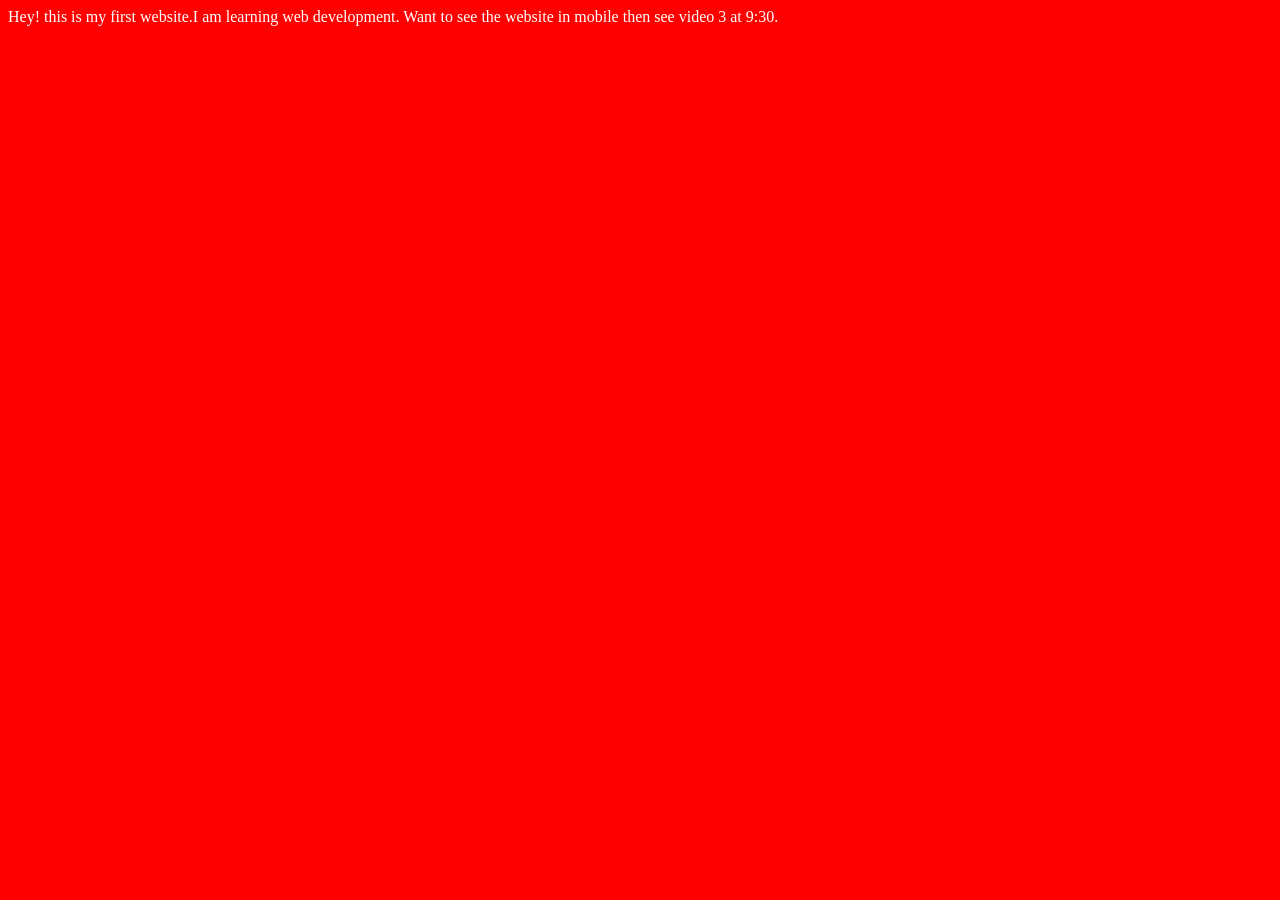
<file: Lesson 1/index.html>
<!DOCTYPE html>
<html lang="en">
<head>
    <meta charset="UTF-8">
    <meta name="viewport" content="width=\, initial-scale=1.0">
    <title>first website</title>
    <link rel="stylesheet" href="style.css">
</head>
<body>
    Hey! this is my first website.I am learning web development.
    Want to see the website in mobile then see video 3 at 9:30.
    <script src="script.js"></script>
</body>
</html>
</file>
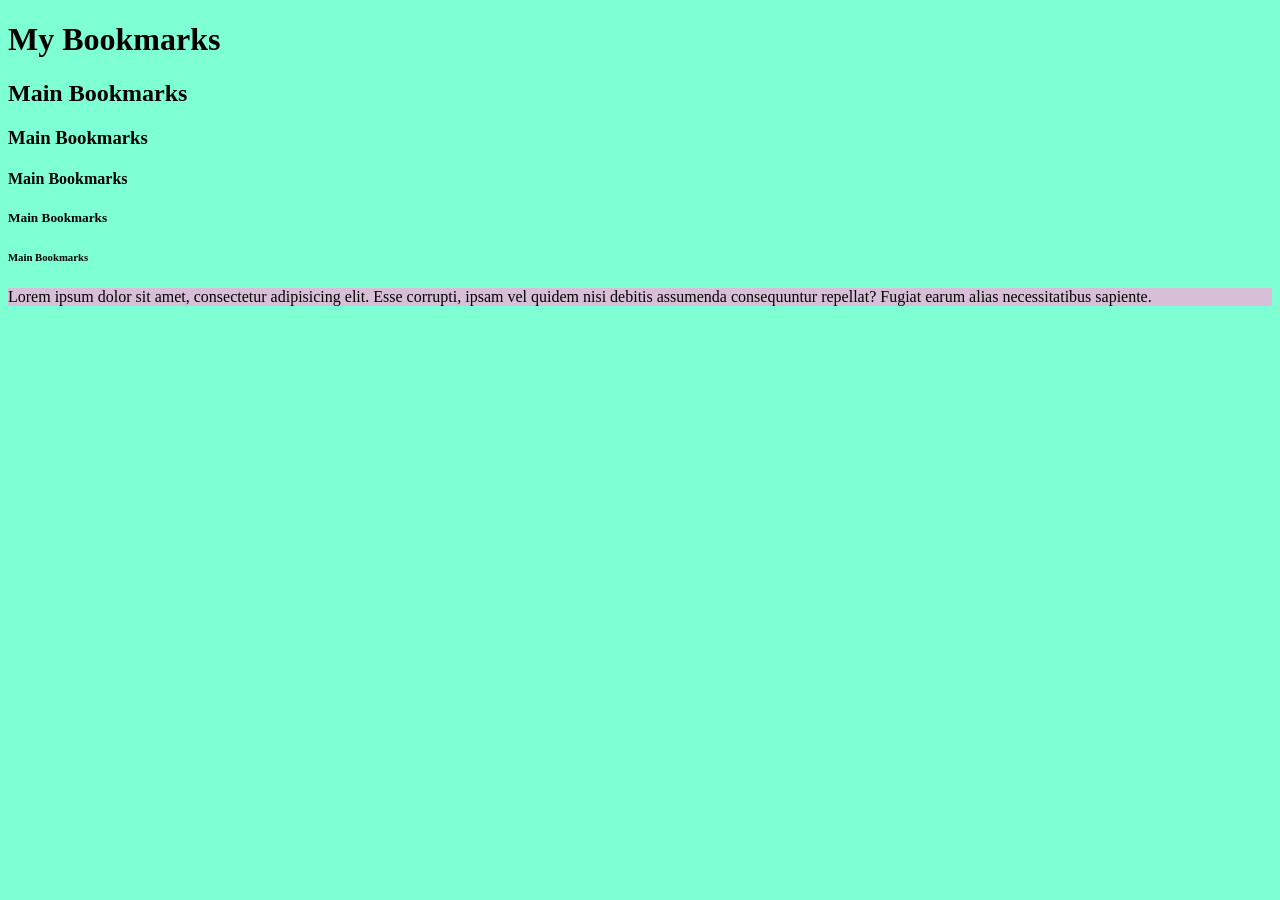
<file: Lesson 2/index.html>
<!DOCTYPE html>
<html lang="en">
<head>
    <meta charset="UTF-8">
    <meta name="viewport" content="width=device-width, initial-scale=1.0">
    <title>Heading</title>
    <link rel="stylesheet" href="style.css">
</head>
<body>
    <h1>My Bookmarks</h1>
    <h2>Main Bookmarks</h2>
    <h3>Main Bookmarks</h3>
    <h4>Main Bookmarks</h4>
    <h5>Main Bookmarks</h5>
    <h6>Main Bookmarks</h6>
    <p style="background-color: thistle;">Lorem ipsum dolor sit amet, consectetur adipisicing elit. Esse corrupti, ipsam vel quidem nisi debitis assumenda consequuntur repellat? Fugiat earum alias necessitatibus sapiente.</p>
</body>
</html>
</file>
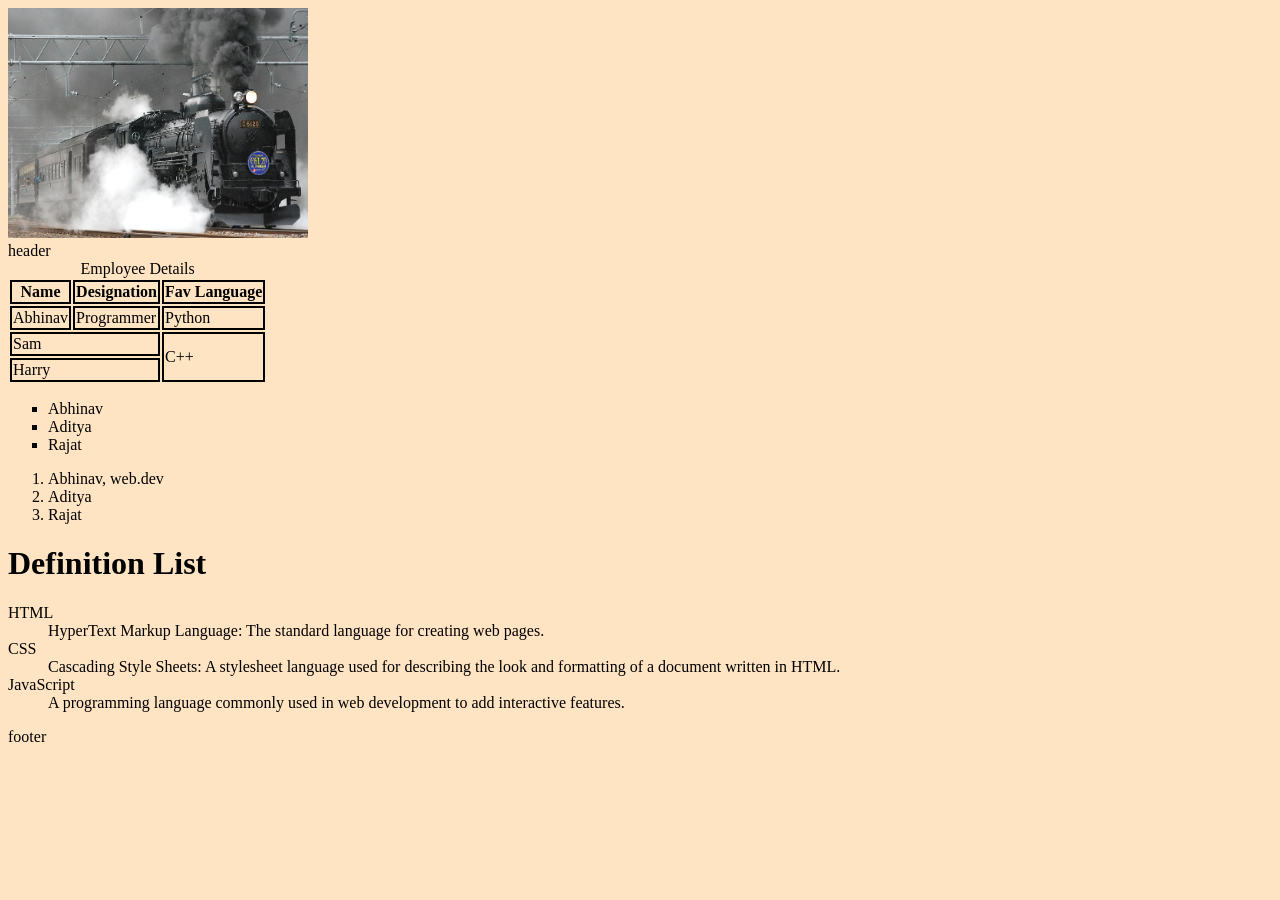
<file: Lesson 3/index.html>
<!DOCTYPE html>
<html lang="en">
<head>
    <meta charset="UTF-8">
    <meta name="viewport" content="width=device-width, initial-scale=1.0">
    <title>Images, table, lists</title>
    <link rel="stylesheet" href="style.css">
</head>
<body>
    <img width="300" height="230" src="train image.png" alt="Train Image">
    <table>
        <caption>Employee Details</caption>
        <br>
        <thead>header</thead>
        <thead>
        <tr>
            <th>Name</th>
            <th>Designation</th>
            <th>Fav Language</th>
        </tr>
        </thead>

        <tbody>
        <tr>
            <td>Abhinav</td>
            <td>Programmer</td>
            <td>Python</td>
        </tr>
        </tbody>

        <tfoot>
        <tr>
            <td colspan="2">Sam</td>
            <td rowspan="2">C++</td>
        </tr>
        <tr>
            <td colspan="2">Harry</td>
        </tr>
        </tfoot>

    </table>
    <ul type="square"> 
        <li>Abhinav</li>
        <li>Aditya</li>
        <li>Rajat</li>
    </ul>

    <ol type="1">
        <li>Abhinav, web.dev</li>
        <li>Aditya</li > 
        <li>Rajat</li>
    </ol>

    <h1>Definition List</h1>
<dl>
    <dt>HTML</dt>
    <dd>HyperText Markup Language: The standard language for creating web pages.</dd>

    <dt>CSS</dt>
    <dd>Cascading Style Sheets: A stylesheet language used for describing the look and formatting of a document written in HTML.</dd>

    <dt>JavaScript</dt>
    <dd>A programming language commonly used in web development to add interactive features.</dd>
</dl>

    <tfoot>footer</tfoot>
</body>
</html>
</file>
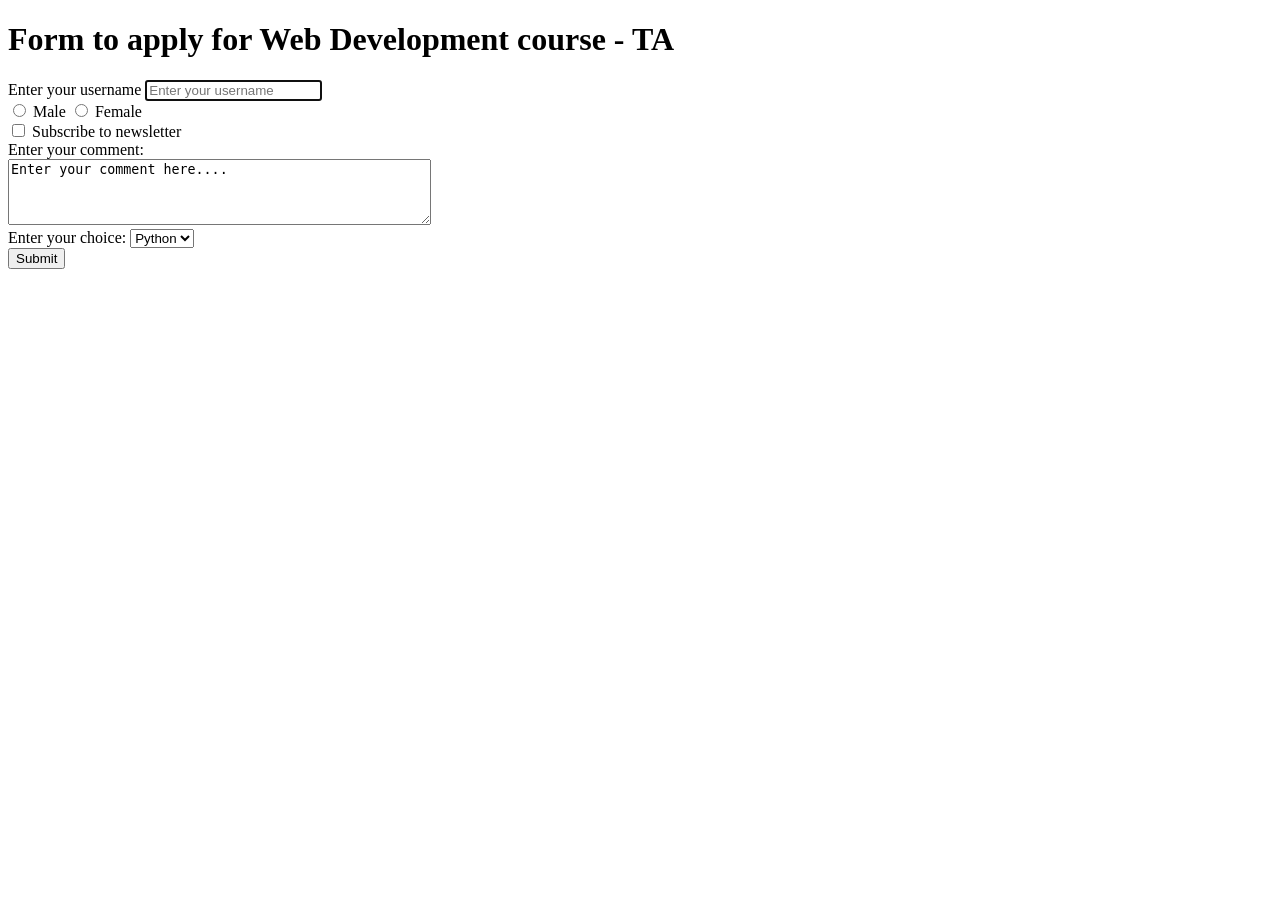
<file: Lesson 4/index.html>
<!DOCTYPE html>
<html lang="en">
<head>
    <meta charset="UTF-8">
    <meta name="viewport" content="width=device-width, initial-scale=1.0">
    <title>Forms - Lets learn it</title>
</head>
<body>
    <h1>Form to apply for Web Development course - TA</h1>
    <form action="/index.html" method="post">
        <div>
            <label for="username">Enter your username</label>
        <input type="text" id="username" name="username" placeholder="Enter your username" autofocus>
        </div>
        <!-- <br> -->
         <div>
        <input type="radio" id="male" name="gender" value="male">
        <label for="male">Male</label>
        <input type="radio" id="female" name="gender" value="female">
        <label for="female">Female</label>
    </div> 
    <div>
        <input type="checkbox" id="subscribe" name="subscribe">
        <label for="subscribe">Subscribe to newsletter</label>
    </div>
    <div>
        <label for="comment">Enter your comment:</label>
        <br>
        <textarea name="comment" id="comment" cols="50" rows="4">Enter your comment here....</textarea>
    </div>
    <div>
        <label for="lang">Enter your choice:</label>
        <select name="lang" id="lang">
            <option value="python">Python</option>
            <option value="c++">C++</option>
            <option value="java">Java</option>
        </select>
    </div>
    <div>
        <input type="submit" value="Submit">
    </div>
    </form>
</html>
</file>
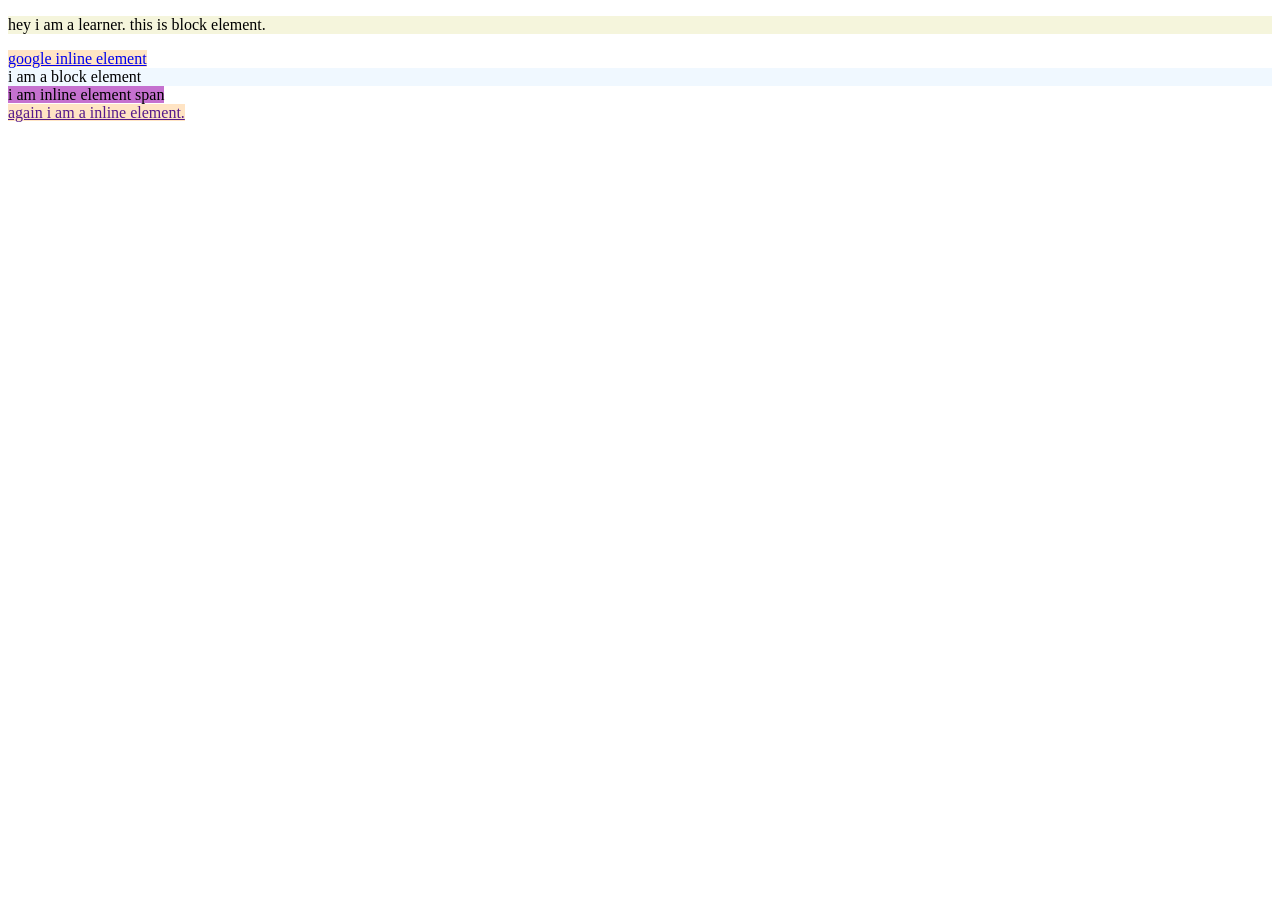
<file: Lesson 5/index.html>
<!DOCTYPE html>
<html lang="en">
<head>
    <meta charset="UTF-8">
    <meta name="viewport" content="width=device-width, initial-scale=1.0">
    <title>inline and block elements</title>
    <link rel="stylesheet" href="style.css">
</head>
<body>
    <p>hey i am a learner. this is block element.</p>
    <a href="https://google.com">google inline element</a>
    <div>i am a block element</div>
    <span>i am inline element span</span><br>
    <a href="">again i am a inline element.</a>
</body>
</html>
</file>
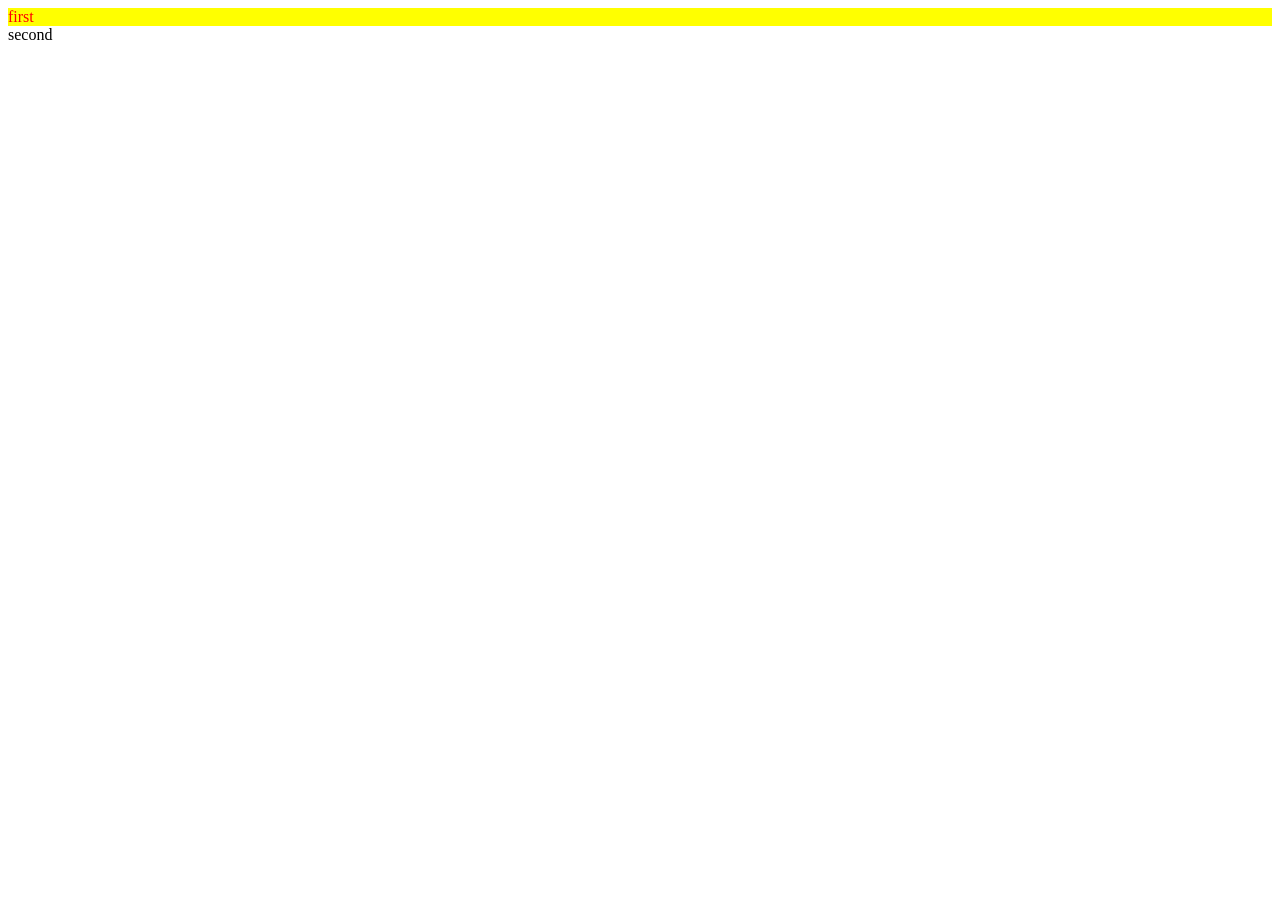
<file: Lesson 6/index.html>
<!DOCTYPE html>
<html lang="en">
<head>
    <meta charset="UTF-8">
    <meta name="viewport" content="width=device-width, initial-scale=1.0">
    <title>ID and Classes</title>
    <link rel="stylesheet" href="style.css">
</head>
<body>
    <div id="firstdiv" class="red bg-yellow">first</div>
    <div id="seconddiv">second</div>
    <span class="red"></span>
    
    
</body>
</html>
</file>
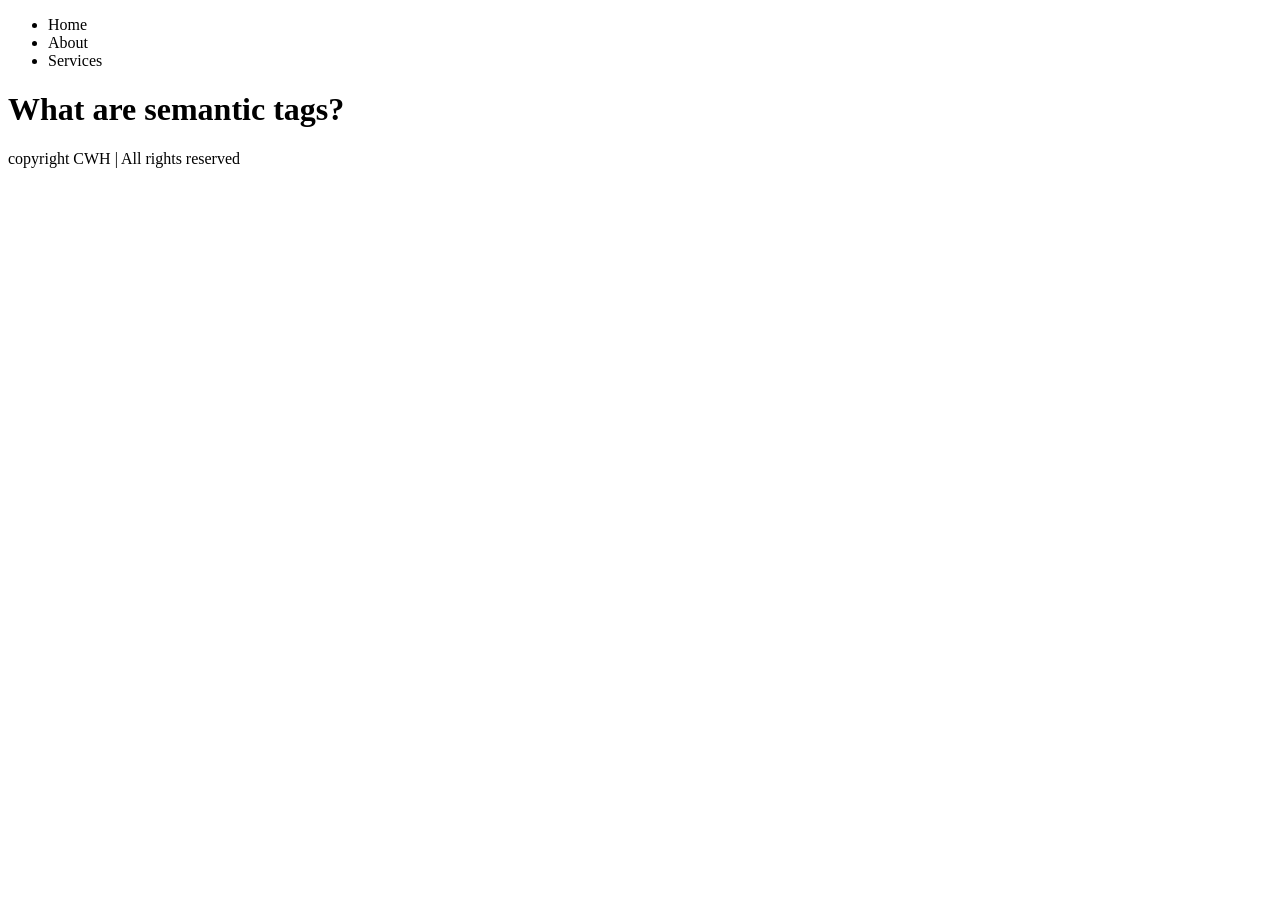
<file: Lesson 8/index.html>
<!DOCTYPE html>
<html lang="en">
<head>
    <meta charset="UTF-8">
    <meta name="viewport" content="width=device-width, initial-scale=1.0">
    <title>Semantic tags</title>
</head>
<body>
    <header>
        <nav>
            <ul>
                <li>Home</li>
                <li>About</li>
                <li>Services</li>
            </ul>
        </nav>
    </header>
    <main>
        <h1>What are semantic tags?</h1>
    </main>
    <footer>
        copyright CWH | All rights reserved
    </footer>
    

</body>
</html>
</file>
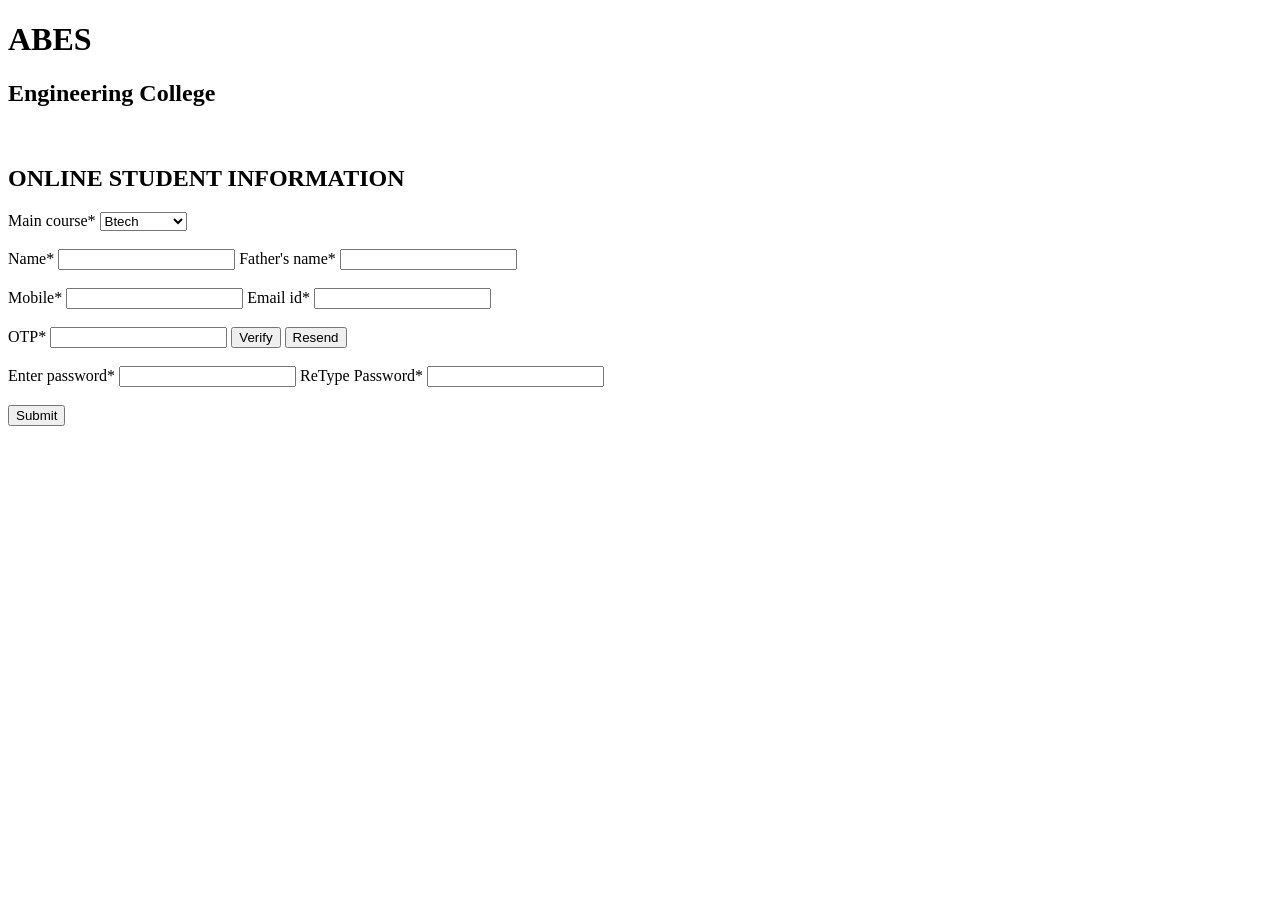
<file: HTML/Admission_form.html>
<!DOCTYPE html>
<html lang="en">
<head>
    <title>Student Information Form</title>
</head>
<body>
    <h1>ABES</h1>
    <h2>Engineering College</h2>
    <br>
    <h2>ONLINE STUDENT INFORMATION</h2>
    <form action="/action.php">
        <label>Main course*</label>
        <select name="Select">
            <option value="Btech">Btech</option>
            <option value="Btech">Btech(WP)</option>
            <option value="Btech">Mtech</option>
            <option value="Btech">MCA</option>
        </select>
        <br><br>
        <label>Name*</label>
         <input type="Name" placeholder="">
         <label>Father's name*</label>
         <input type="Father's name*" placeholder="">

         <br><br>
         <label>Mobile*</label>
         <input type="Mobile" placeholder="">
         <label>Email id*</label>
         <input type="Email id*" placeholder="">

         <br><br>
         <label>OTP*</label>
         <input type="OTP" placeholder="">
                <label></label>
        <button type="button">Verify</button>
        <button type="button">Resend</button>
        <br><br>

        <label>Enter password*</label>
        <input type="Password*" placeholder="">
        <label>ReType Password*</label>
        <input type="ReType Password" placeholder="">
        <br><br>
        <input type="Submit" placeholder="">
    </form>
</body>
</html>
</file>
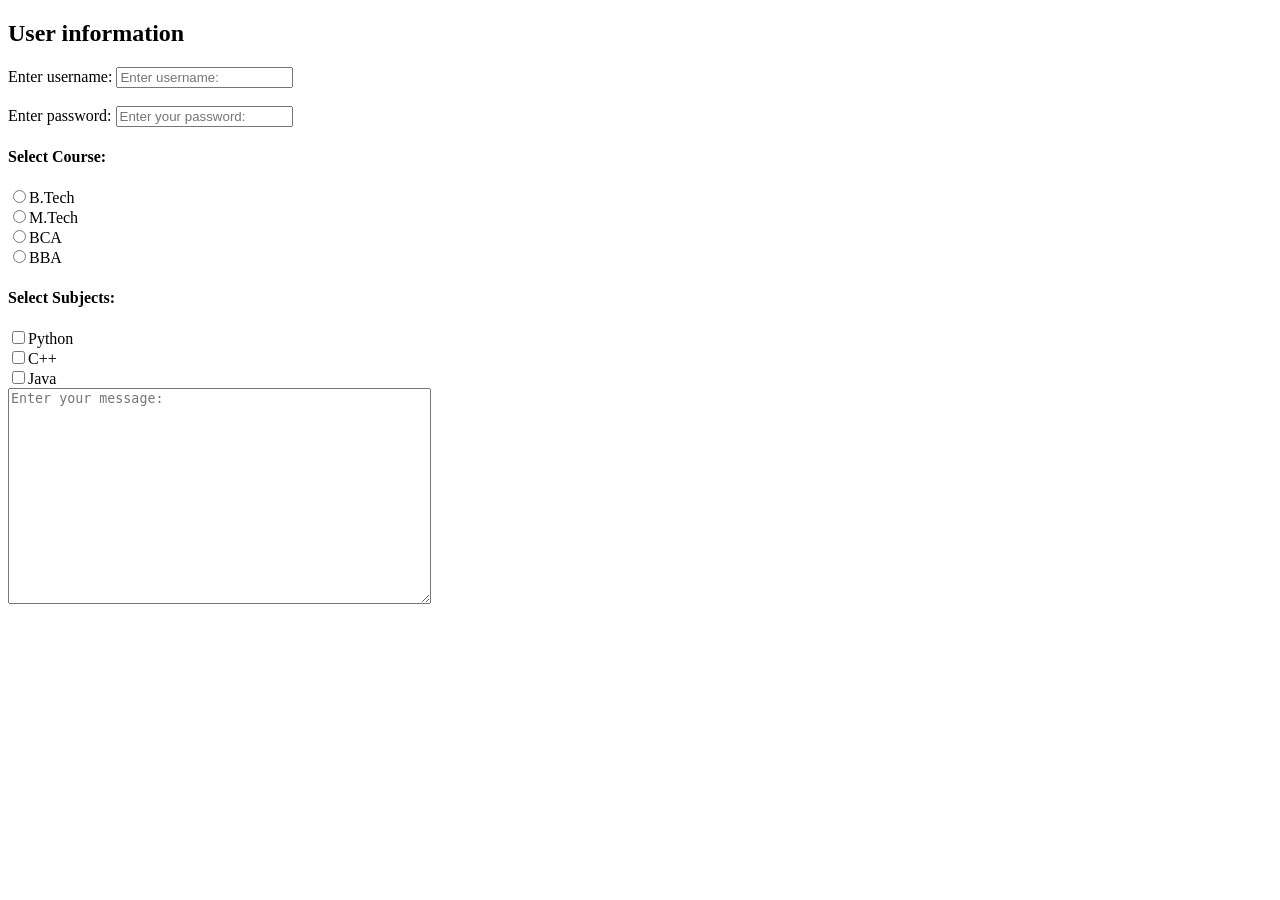
<file: HTML/form.html>
<!DOCTYPE html>
<html lang="en">
<head>
    <title>Form</title>
</head>
<body>
    <h2>User information</h2>
    <form action="/action.php">
        <label>Enter username:</label>
        <input type="Username" placeholder="Enter username:">
        <br><br>
        <label>Enter password:</label>
        <input type="Password" placeholder="Enter your password:">
        <h4>Select Course:</h4>
        <lable for="101">
        <input type="radio" value="Btech" name="course">B.Tech
        </lable>
        <br>
        <lable for="102">
        <input type="radio" value="Mtech" name="course">M.Tech
        </lable>
        <br>
        <lable for="103">
        <input type="radio" value="BCA" name="course">BCA
        </lable>
        <br>
         <lable for="104">
        <input type="radio" value="BBA" name="course">BBA
        </lable>
        <h4>Select Subjects:</h4>
        <input type="checkbox" value="Python" name="subjects">Python
        <br>
        <input type="checkbox" value="C++" name="subjects">C++
        <br>
        <input type="checkbox" value="Java" name="subjects">Java
        <br>
        <textarea name="Message" placeholder="Enter your message:" id="301" rows="14" cols="50"></textarea>
        <br>
    </form>
</body>
</html>
</file>
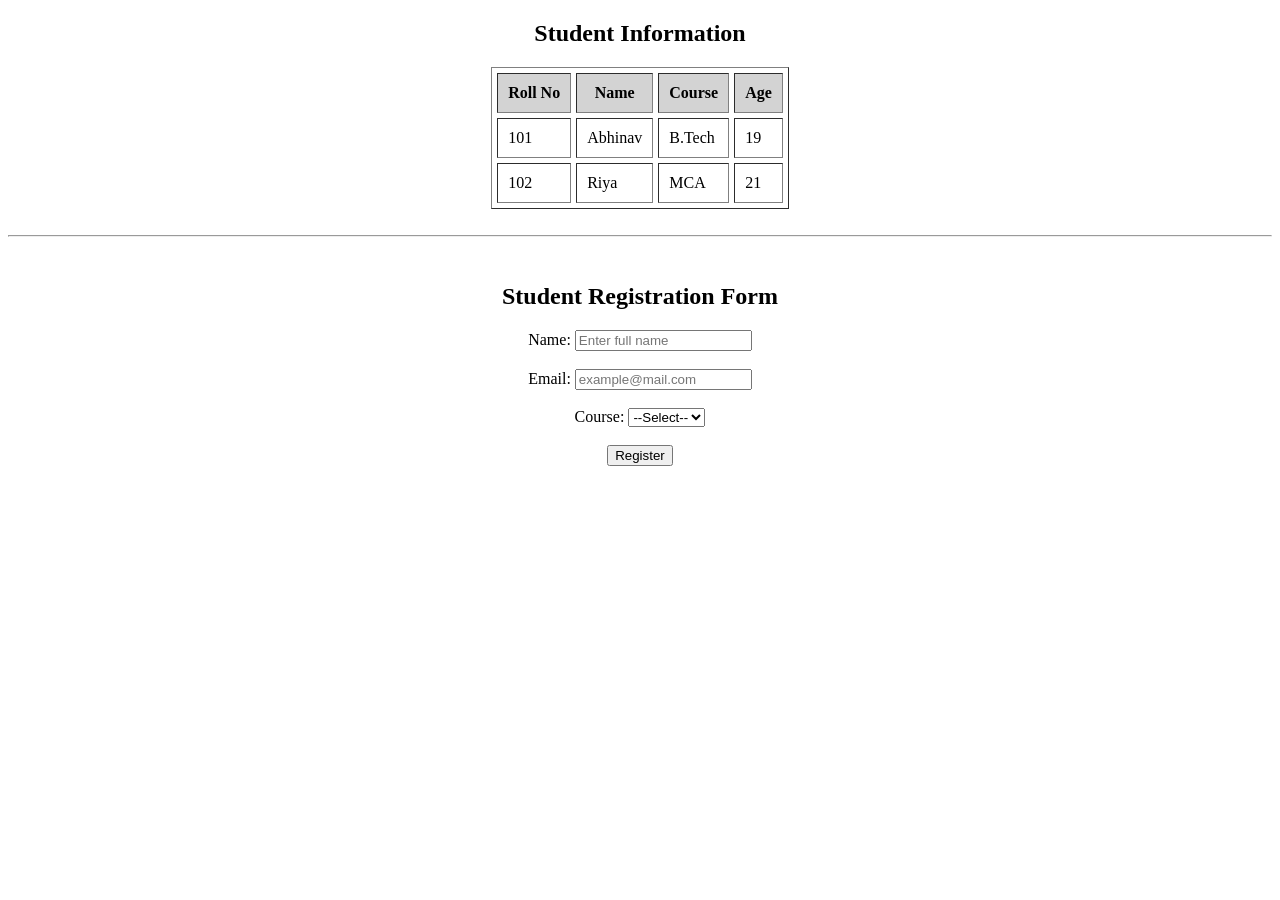
<file: HTML/student.html>
<!DOCTYPE html>
<html lang="en">
<head>
  <meta charset="UTF-8">
  <title>Student Info</title>
</head>
<body>
  <!-- Table with attributes -->
  <h2 style="text-align:center;">Student Information</h2>
  <table border="1" cellspacing="5" cellpadding="10" align="center">
    <tr bgcolor="lightgray">
      <th>Roll No</th>
      <th>Name</th>
      <th>Course</th>
      <th>Age</th>
    </tr>
    <tr>
      <td>101</td>
      <td>Abhinav</td>
      <td>B.Tech</td>
      <td>19</td>
    </tr>
    <tr>
      <td>102</td>
      <td>Riya</td>
      <td>MCA</td>
      <td>21</td>
    </tr>
  </table>

  <br><hr><br>

  <!-- Form with attributes -->
  <h2 style="text-align:center;">Student Registration Form</h2>
  <form action="/submit" method="post" align="center">
    <label for="name">Name:</label>
    <input type="text" id="name" name="name" placeholder="Enter full name" required><br><br>

    <label for="email">Email:</label>
    <input type="email" id="email" name="email" placeholder="example@mail.com" required><br><br>

    <label for="course">Course:</label>
    <select id="course" name="course" required>
      <option value="">--Select--</option>
      <option value="BTech">B.Tech</option>
      <option value="MTech">M.Tech</option>
      <option value="MCA">MCA</option>
    </select><br><br>

    <input type="submit" value="Register">
  </form>
</body>
</html>
</file>
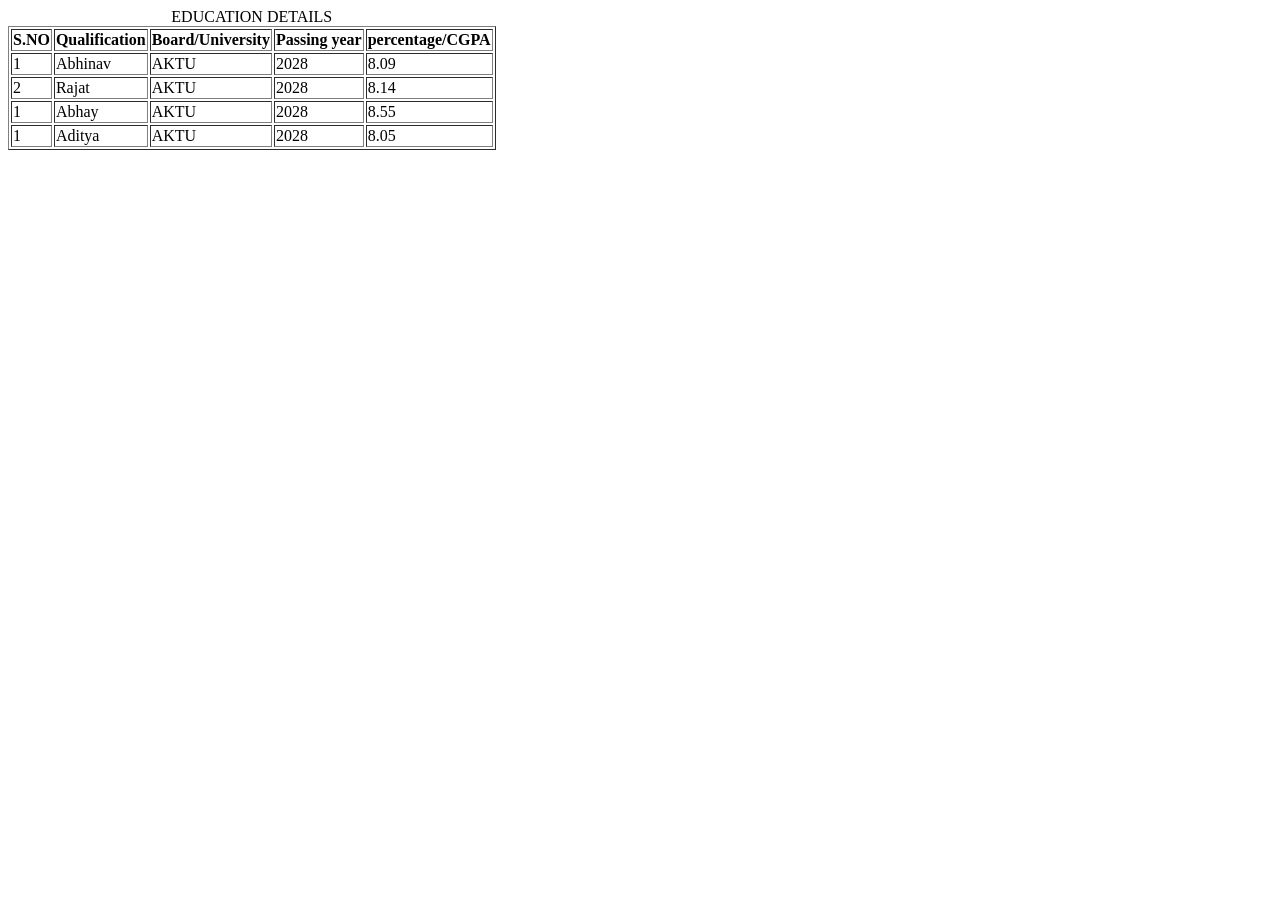
<file: HTML/usingtable.html>
<!DOCTYPE html>
<html lang="en">
<head>
    <title>Education details</title>
</head>
<body>
    <table border="">
        <caption>EDUCATION DETAILS</caption>
        <tr>
            <th>S.NO</th>
            <th>Qualification</th>
            <th>Board/University</th>
            <th>Passing year</th>
            <th>percentage/CGPA</th>
        </tr>
        <tr>
            <td>1</td>
            <td>Abhinav</td>
            <td>AKTU</td>
            <td>2028</td>
            <td>8.09</td>
        </tr>
        <tr>
            <td>2</td>
            <td>Rajat</td>
            <td>AKTU</td>
            <td>2028</td>
            <td>8.14</td>
        </tr>
        <tr>
            <td>1</td>
            <td>Abhay</td>
            <td>AKTU</td>
            <td>2028</td>
            <td>8.55</td>
        </tr>
        <tr>
            <td>1</td>
            <td>Aditya</td>
            <td>AKTU</td>
            <td>2028</td>
            <td>8.05</td>
        </tr>
    </table>
</body>
</html
</file>
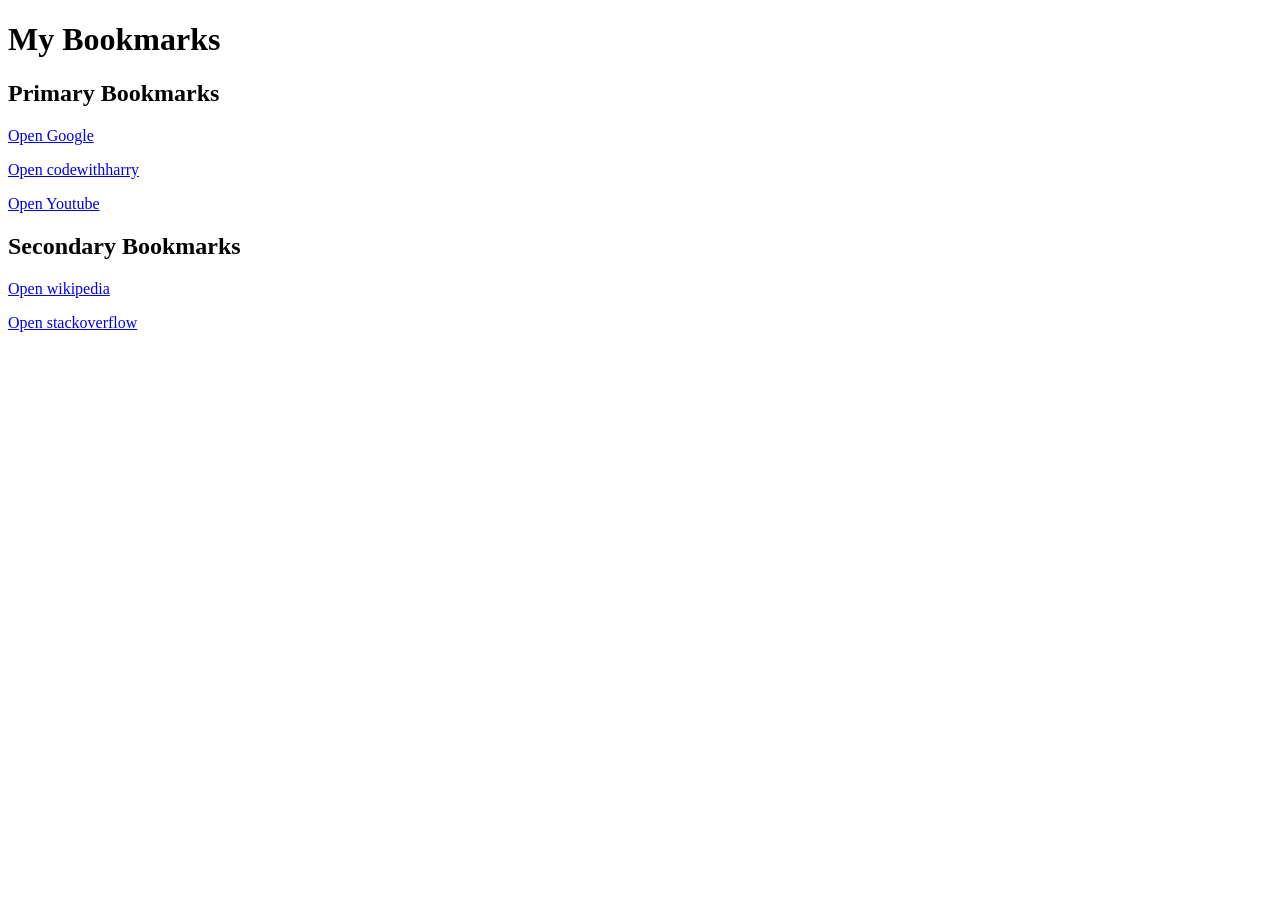
<file: Lesson 2/Bookmarkmanager.html>
<!DOCTYPE html>
<html lang="en">
<head>
    <meta charset="UTF-8">
    <meta name="viewport" content="width=device-width, initial-scale=1.0">
    <title>Bookmark Manager</title>
</head>
<body>
    <h1>My Bookmarks</h1>
    <h2>Primary Bookmarks</h2>
    <p><a href="https://www.google.com">Open Google</a></p>
    <p><a target="_blank" href="https://codewithharry.com">Open codewithharry</a></p>
    <p><a target="_blank" href="https://www.youtube.com">Open Youtube</a></p>

    <h2>Secondary Bookmarks</h2>
    <p><a target="_blank" href="https://wikipedia.com">Open wikipedia</a></p>
    <p><a target="_blank" href="https://www.stackoverflow.com">Open stackoverflow</a></p>

</body>
</html>
</file>
<file: Lesson 1/style.css>
body{
    background-color:red;
    color:white;
}
</file>
<file: Lesson 2/style.css>
body{
    background-color: aquamarine;
}
</file>
<file: Lesson 3/style.css>
th{
    border:2px solid black;
}
td{
    border: 2px solid black;
}
body{
    background-color: bisque;
}
</file>
<file: Lesson 5/style.css>
p{
    background-color:beige;
}
a{
    background-color: bisque;
}
div{
    background-color: aliceblue;
}
span{
    background-color: rgb(197, 113, 207);
}
</file>
<file: Lesson 6/style.css>
.red{
    color: red;
}
.bg-yellow{
    background-color:yellow ;
}
/* #firstdiv{
    background-color: red;
} */
</file>
